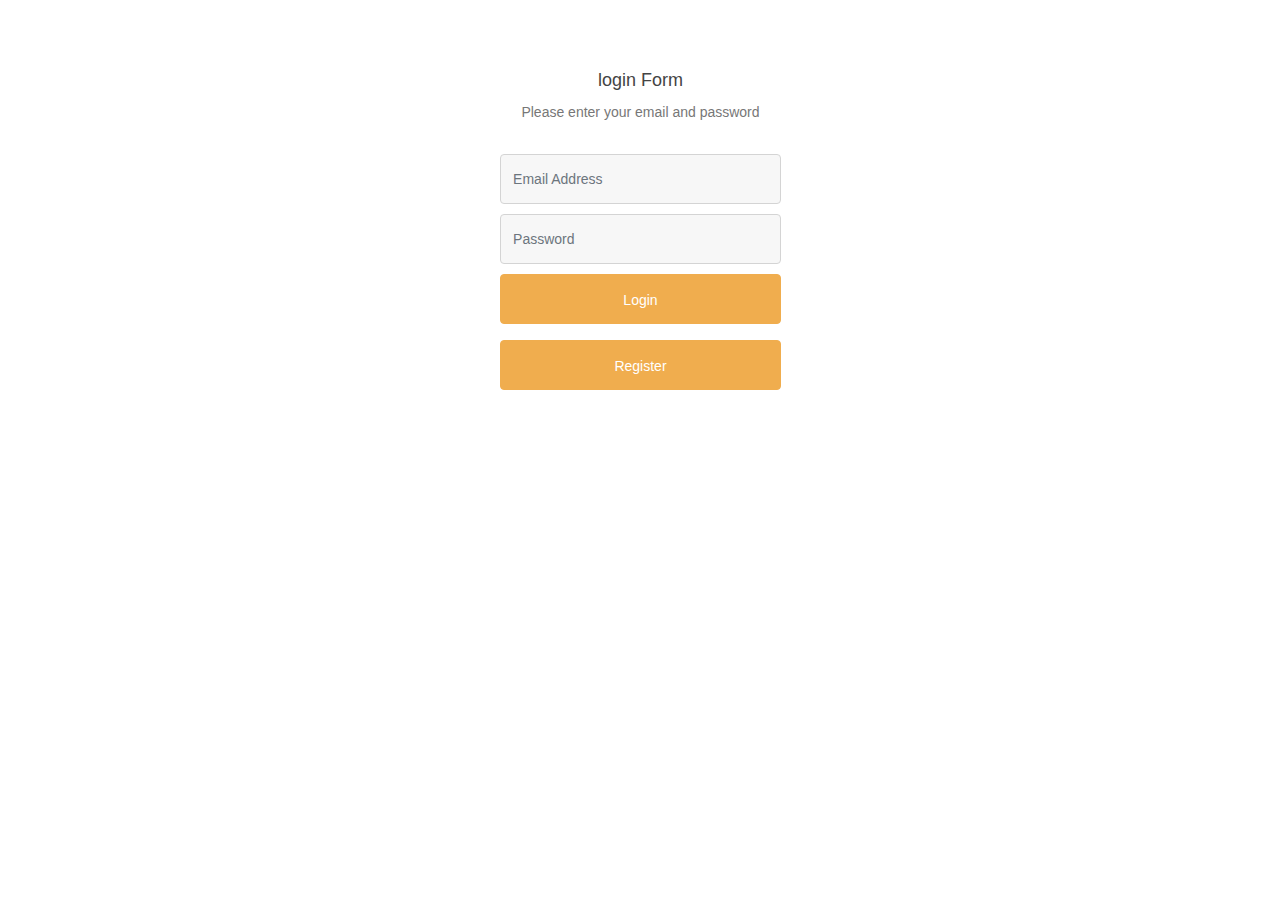
<file: index.html>
<link href="//maxcdn.bootstrapcdn.com/bootstrap/4.1.1/css/bootstrap.min.css" rel="stylesheet" id="bootstrap-css">
<script src="//maxcdn.bootstrapcdn.com/bootstrap/4.1.1/js/bootstrap.min.js"></script>
<script src="//cdnjs.cloudflare.com/ajax/libs/jquery/2.2.4/jquery.min.js"></script>
<!------ Include the above in your HEAD tag ---------->


<html>
  <head>
    <link rel="stylesheet" type="text/css" href="style.css">
  <link href="//maxcdn.bootstrapcdn.com/bootstrap/4.1.1/css/bootstrap.min.css" rel="stylesheet" id="bootstrap-css">
<script src="//maxcdn.bootstrapcdn.com/bootstrap/4.1.1/js/bootstrap.min.js"></script>
<script src="//cdnjs.cloudflare.com/ajax/libs/jquery/3.2.1/jquery.min.js"></script>
<!------ Include the above in your HEAD tag ---------->
<title>Log In</title>
  </head>
<body id="LoginForm">
<div class="container">
<div class="login-form">
<div class="main-div">
    <div class="panel">
        <h1 class="form-heading">login Form</h1>
   <p>Please enter your email and password</p>
   </div>
    <form id="Login">

        <div class="form-group">


            <input type="email" class="form-control" id="inputEmail" placeholder="Email Address">

        </div>

        <div class="form-group">

            <input type="password" class="form-control" id="inputPassword" placeholder="Password">

        </div>
        <button type="submit" class="btn btn-primary">Login</button>
        <p>

        </p>
        <button type="submit" class="btn btn-primary">Register</button>

    </form>
    </div>
</div>
</div>
</div>


</body>
</html>
</file>
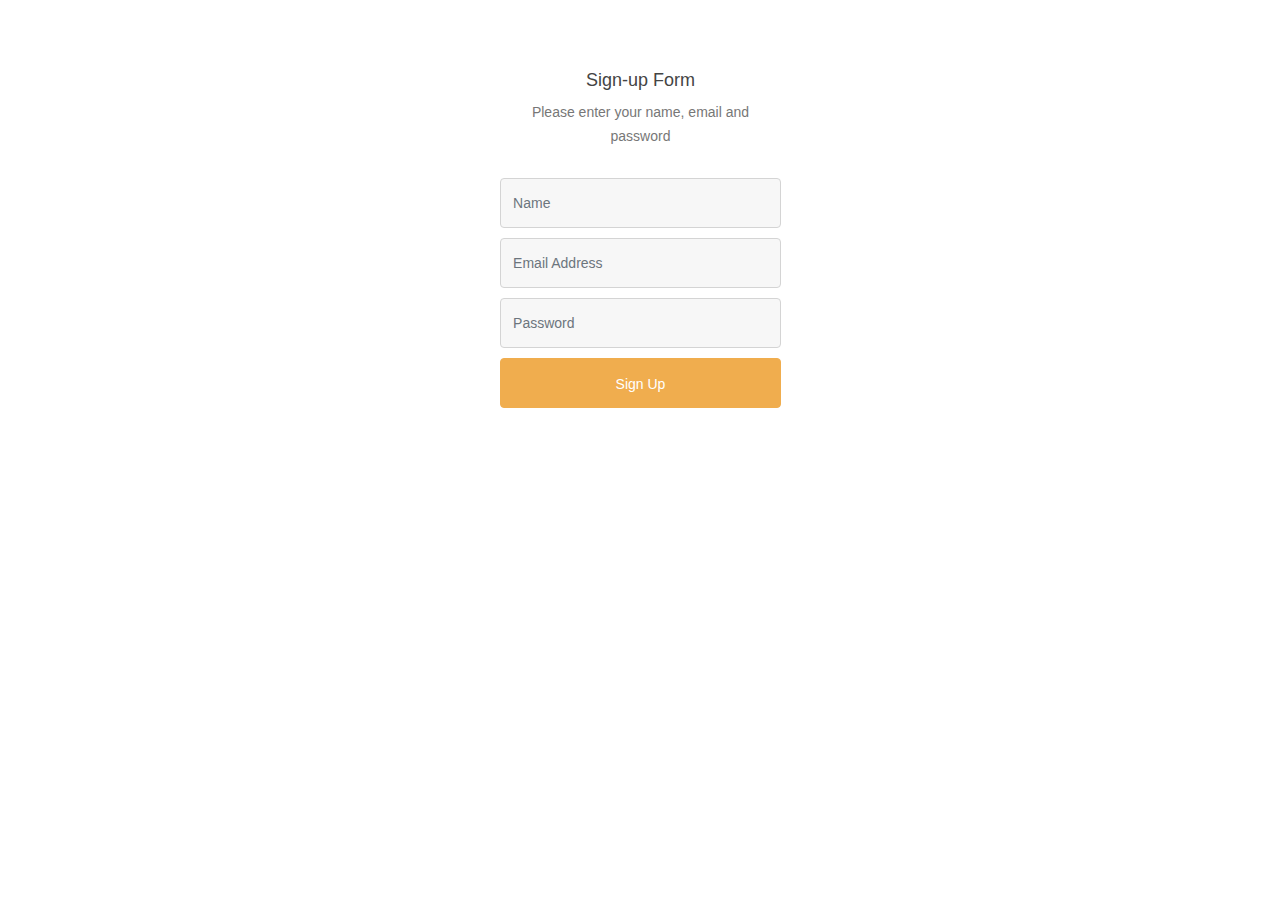
<file: register.html>
<link href="//maxcdn.bootstrapcdn.com/bootstrap/4.1.1/css/bootstrap.min.css" rel="stylesheet" id="bootstrap-css">
<script src="//maxcdn.bootstrapcdn.com/bootstrap/4.1.1/js/bootstrap.min.js"></script>
<script src="//cdnjs.cloudflare.com/ajax/libs/jquery/2.2.4/jquery.min.js"></script>
<!------ Include the above in your HEAD tag ---------->


<html>
  <head>
    <link rel="stylesheet" type="text/css" href="style.css">
  <link href="//maxcdn.bootstrapcdn.com/bootstrap/4.1.1/css/bootstrap.min.css" rel="stylesheet" id="bootstrap-css">
<script src="//maxcdn.bootstrapcdn.com/bootstrap/4.1.1/js/bootstrap.min.js"></script>
<script src="//cdnjs.cloudflare.com/ajax/libs/jquery/3.2.1/jquery.min.js"></script>
<!------ Include the above in your HEAD tag ---------->
<title>Register</title>

  </head>
<body id="LoginForm">
<div class="container">
<div class="login-form">
<div class="main-div">
    <div class="panel">
        <h1 class="form-heading">Sign-up Form</h1>
   <p>Please enter your name, email and password</p>
   </div>
    <form id="Login">

        <div class="form-group">
            <input type="text" class="form-control" id="inputName" placeholder="Name">
        </div>

        <div class="form-group">
            <input type="email" class="form-control" id="inputEmail" placeholder="Email Address">
        </div>

        <div class="form-group">

            <input type="password" class="form-control" id="inputPassword" placeholder="Password">

        </div>
        <button type="submit" class="btn btn-primary">Sign Up</button>

    </form>
    </div>
</div>
</div>
</div>


</body>
</html>
</file>
<file: style.css>
body#LoginForm{ background-image:url("https://hdwallsource.com/img/2014/9/blur-26347-27038-hd-wallpapers.jpg"); background-repeat:no-repeat; background-position:center; background-size:cover; padding:10px;}

.form-heading { color:#fff; font-size:23px;}
.panel h1{ color:#444444; font-size:18px; margin:0 0 8px 0;}
.panel p { color:#777777; font-size:14px; margin-bottom:30px; line-height:24px;}
.login-form .form-control {
  background: #f7f7f7 none repeat scroll 0 0;
  border: 1px solid #d4d4d4;
  border-radius: 4px;
  font-size: 14px;
  height: 50px;
  line-height: 50px;
}
/* 
div {
    height: 200px;
    width: 400px;
    position: relative;
    top: 50%;
    left: 50%;
    margin-top: -100px;
    margin-left: -200px;
} */
.thumbnail img {
    max-width: 100%;
    /* padding: 1%; */
    box-shadow: 0 2px 5px 0 rgba(0, 0, 0, 0.16), 0 2px 10px 0 rgba(0, 0, 0, 0.12);
    /* padding: 10px 25px; */
    
}
.thumbnail1 img {
    max-width: 100%;
    padding: 1%;
    
}
.images img {
    width: 50%;
    height: auto;
}

.main-div {
  background: #ffffff none repeat scroll 0 0;
  border-radius: 2px;
  margin: 10px auto 30px;
  max-width: 38%;
  padding: 50px 70px 70px 71px;
}

.login-form .form-group {
  margin-bottom:10px;
}
.login-form{ text-align:center;}
.forgot a {
  color: #777777;
  font-size: 14px;
  text-decoration: underline;
}
.login-form  .btn.btn-primary {
  background: #f0ad4e none repeat scroll 0 0;
  border-color: #f0ad4e;
  color: #ffffff;
  font-size: 14px;
  width: 100%;
  height: 50px;
  line-height: 50px;
  padding: 0;
}
.forgot {
  text-align: left; margin-bottom:30px;
}
.botto-text {
  color: #ffffff;
  font-size: 14px;
  margin: auto;
}
.login-form .btn.btn-primary.reset {
  background: #ff9900 none repeat scroll 0 0;
}
.back { text-align: left; margin-top:10px;}
.back a {color: #444444; font-size: 13px;text-decoration: none;}
</file>
